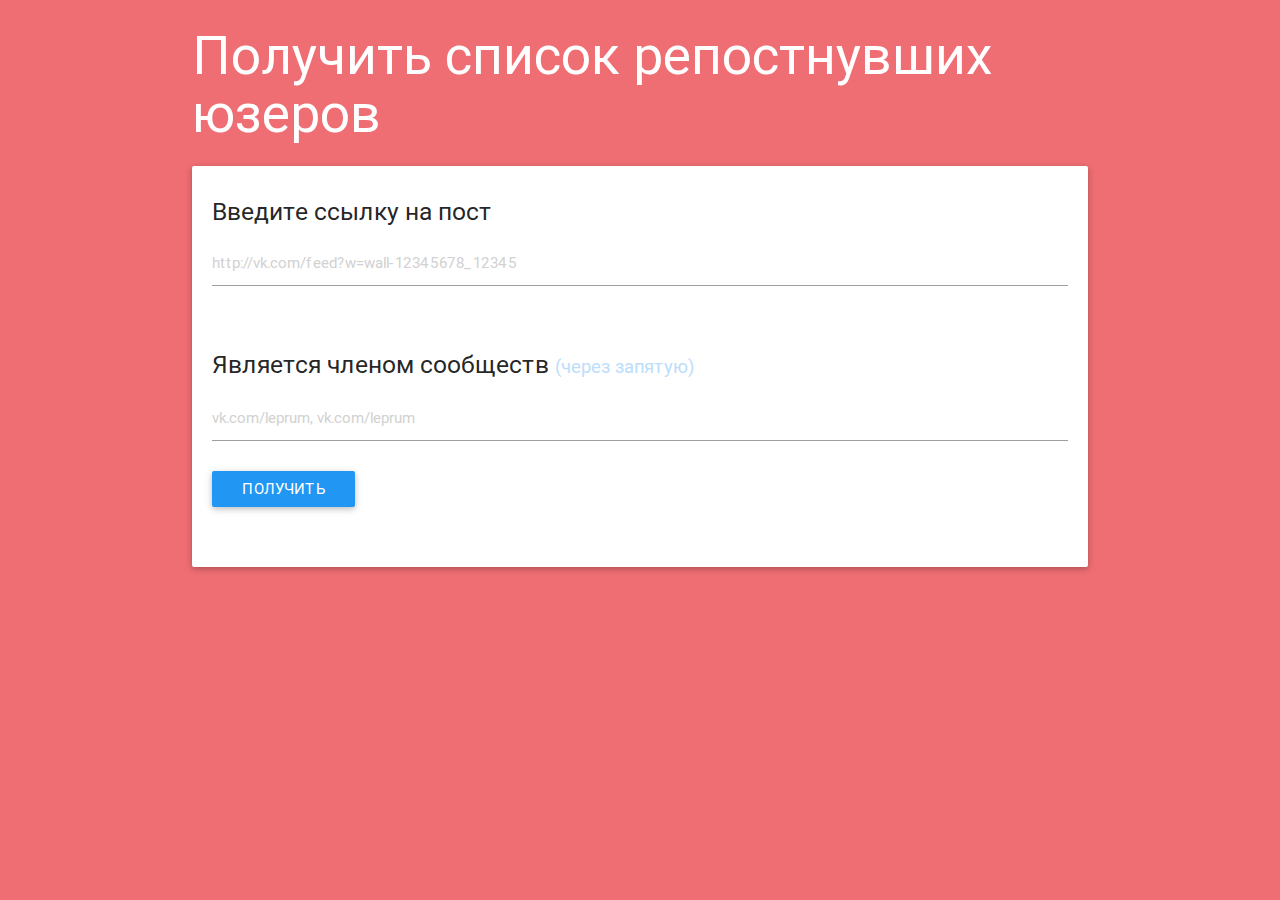
<file: lab/RepostsVK/index.html>
<!DOCTYPE html>
<html lang="en">
<head>
	<meta charset="UTF-8">
	<title></title>

	<!-- CSS -->
	<link rel="stylesheet" href="css/materialize.css">

	<!-- JS -->
	<script src="js/main.js"></script>
	<script src="js/materialize.min.js"></script>
</head>
<body>

	<div class="container">
		<h2 class="fz24 white-text">Получить список репостнувших юзеров</h2>
			
		<div class="card">
			<div class="card-content">
				<h5>Введите ссылку на пост</h5>

				<div class="input-field">					
					<input type="text" placeholder="http://vk.com/feed?w=wall-12345678_12345" id="link">
				</div>

				<div class="input-field mt5">
					<h5>Является членом сообществ <small class="blue-text text-lighten-4">(через запятую)</small></h5>
				</div>

				<div class="input-field">					
					<input type="text" placeholder="vk.com/leprum, vk.com/leprum" id="groups">
				</div>

				<div class="input-field">
					<button class="waves-effect waves-light btn blue">Получить</button>
				</div>
			</div>

			<div class="card-content">
				<div class="progres">
			      <div class="indeterminate"></div>
				</div>

				<table id="table"></table>	
			</div>
		</div>
	</div>

</body>
</html>
</file>
